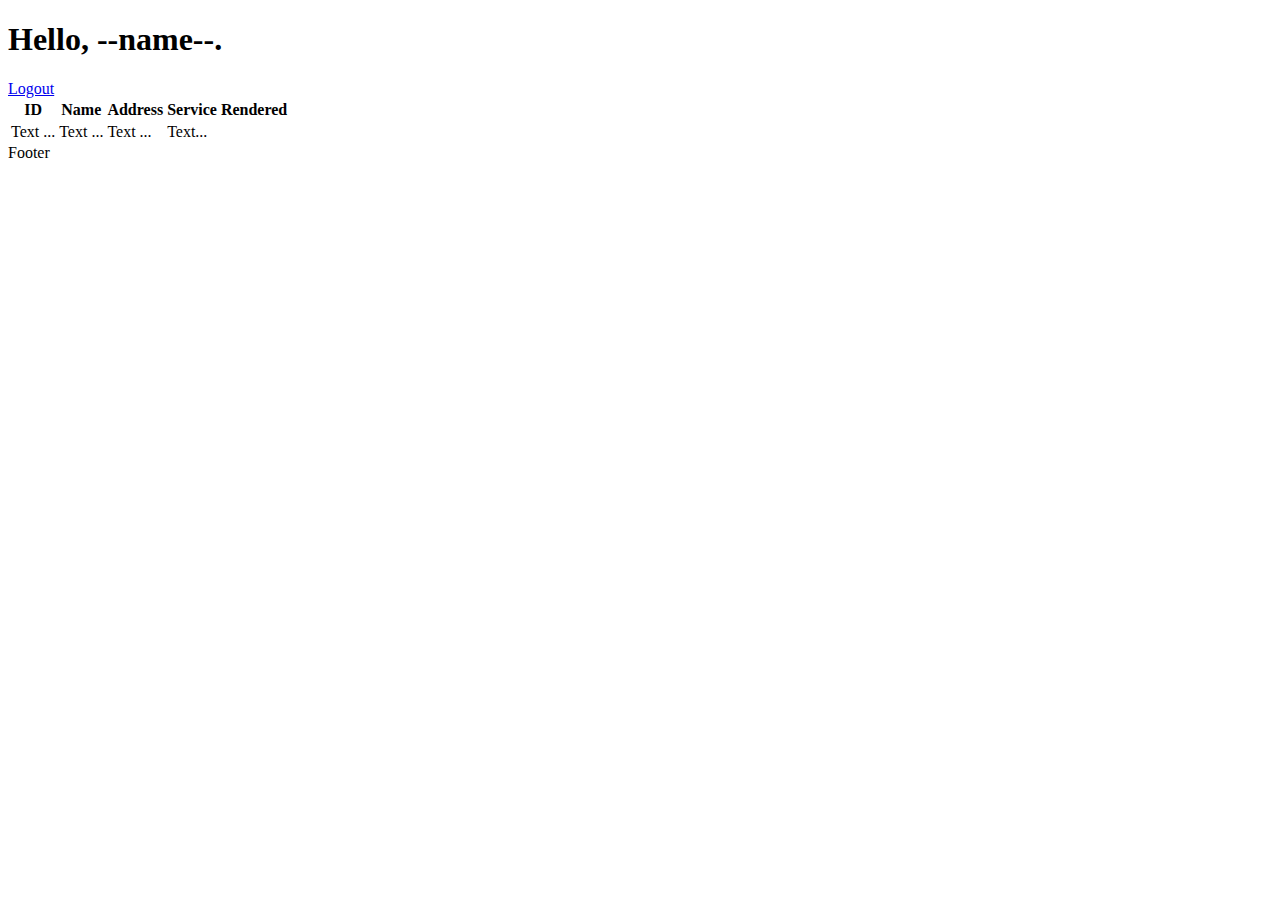
<file: src/main/resources/templates/customers.html>
<!DOCTYPE html>
<html xmlns:th="http://www.thymeleaf.org">
<head th:include="layout :: headerFragment">
</head>
<body>
	<div id="container">
		<h1>
			Hello, <span th:text="${username}">--name--</span>.
		</h1>
		<a href="/logout">Logout</a>
		<table class="table table-striped">
			<thead>
				<tr>
					<th>ID</th>
					<th>Name</th>
					<th>Address</th>
					<th>Service Rendered</th>
				</tr>
			</thead>
			<tbody>
				<tr th:each="customer : ${customers}">
					<td th:text="${customer.id}">Text ...</td>
					<td th:text="${customer.name}">Text ...</td>
					<td th:text="${customer.address}">Text ...</td>
					<td th:text="${customer.serviceRendered}">Text...</td>
				</tr>
			</tbody>
		</table>
		<div id="pagefoot" th:include="layout :: footerFragment">Footer
		</div>
	</div>
	<!-- container -->
</body>
</html>
</file>
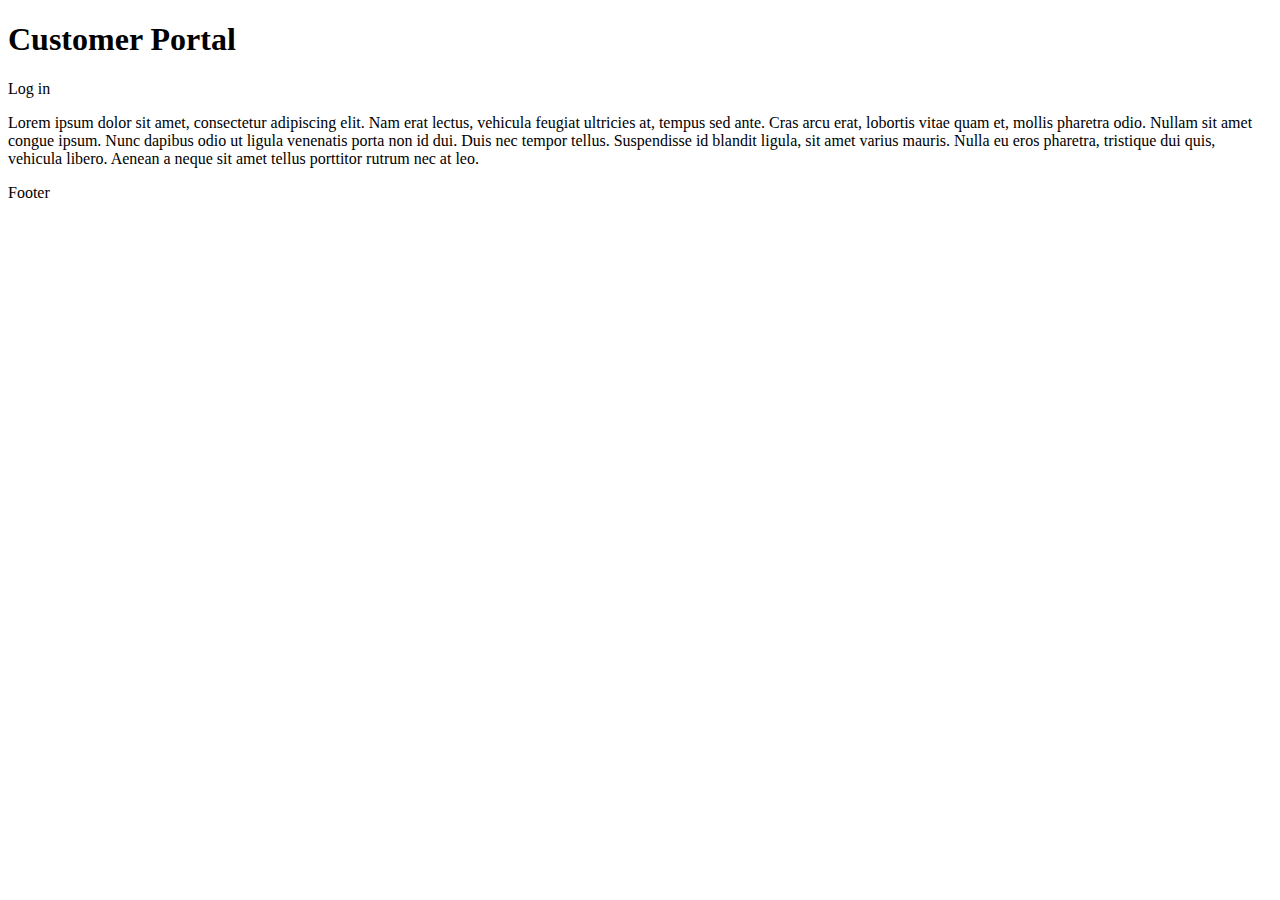
<file: src/main/resources/templates/external.html>
<!DOCTYPE html>
<html xmlns:th="http://www.thymeleaf.org">
<head th:include="layout :: headerFragment">
</head>
<body>
	<div class="container">
		<div class="jumbotron text-center">
			<h1>Customer Portal</h1>
		</div>
		<div class="well">
			<a th:href="@{/customers}">Log in</a>
		</div>
		<div>
			<p>Lorem ipsum dolor sit amet, consectetur adipiscing elit. Nam
				erat lectus, vehicula feugiat ultricies at, tempus sed ante. Cras
				arcu erat, lobortis vitae quam et, mollis pharetra odio. Nullam sit
				amet congue ipsum. Nunc dapibus odio ut ligula venenatis porta non
				id dui. Duis nec tempor tellus. Suspendisse id blandit ligula, sit
				amet varius mauris. Nulla eu eros pharetra, tristique dui quis,
				vehicula libero. Aenean a neque sit amet tellus porttitor rutrum nec
				at leo.</p>
		</div>
		<div id="pagefoot" th:include="layout :: footerFragment">Footer
		</div>
	</div>
	<!-- container -->

</body>
</html>
</file>
